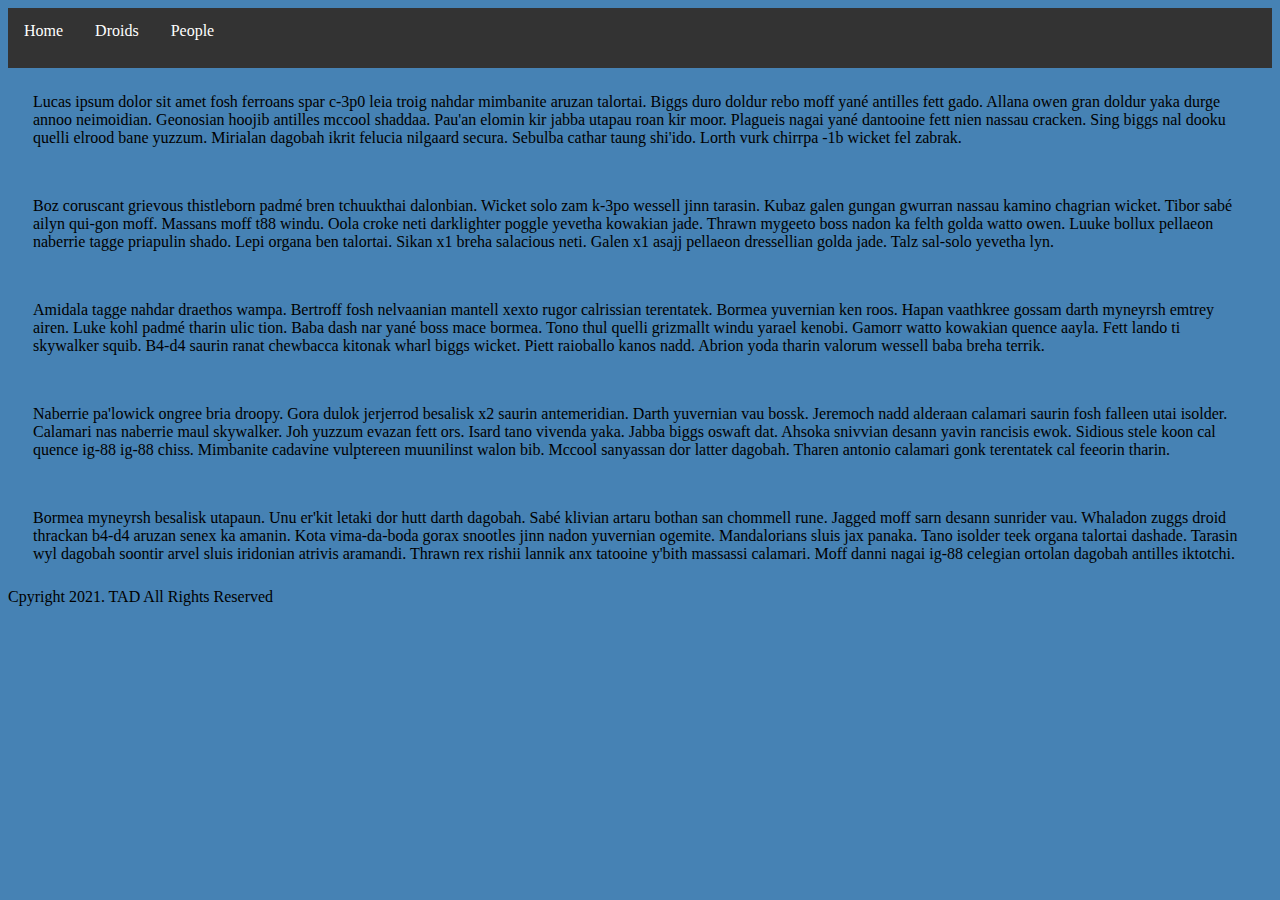
<file: index.html>
<!DOCTYPE html>
<html lang="en">
<head>
  <meta charset="UTF-8">
  <meta name="viewport" content="width=device-width, initial-scale=1.0">
  <link rel="stylesheet" href="main.css">
  <title>StarWars</title>
</head>
<body>
  <header>
    <nav class="navigation">
      <ul>
        <li class="nav-item"><a href="./index.html">Home</a></li>
        <li class="nav-item"><a href="./droids.html">Droids</a></li>
        <li class="nav-item"><a href="./people.html">People</a></li>
        
      </ul>
    </nav>
  </header>

  <article>
    <Section class="section-1">
      Lucas ipsum dolor sit amet fosh ferroans spar c-3p0 leia troig nahdar mimbanite aruzan talortai. Biggs duro doldur rebo moff yané antilles fett gado. Allana owen gran doldur yaka durge annoo neimoidian. Geonosian hoojib antilles mccool shaddaa. Pau'an elomin kir jabba utapau roan kir moor. Plagueis nagai yané dantooine fett nien nassau cracken. Sing biggs nal dooku quelli elrood bane yuzzum. Mirialan dagobah ikrit felucia nilgaard secura. Sebulba cathar taung shi'ido. Lorth vurk chirrpa -1b wicket fel zabrak.

    </Section>
    <section>
      Boz coruscant grievous thistleborn padmé bren tchuukthai dalonbian. Wicket solo zam k-3po wessell jinn tarasin. Kubaz galen gungan gwurran nassau kamino chagrian wicket. Tibor sabé ailyn qui-gon moff. Massans moff t88 windu. Oola croke neti darklighter poggle yevetha kowakian jade. Thrawn mygeeto boss nadon ka felth golda watto owen. Luuke bollux pellaeon naberrie tagge priapulin shado. Lepi organa ben talortai. Sikan x1 breha salacious neti. Galen x1 asajj pellaeon dressellian golda jade. Talz sal-solo yevetha lyn.

    </section>
    <section>
      Amidala tagge nahdar draethos wampa. Bertroff fosh nelvaanian mantell xexto rugor calrissian terentatek. Bormea yuvernian ken roos. Hapan vaathkree gossam darth myneyrsh emtrey airen. Luke kohl padmé tharin ulic tion. Baba dash nar yané boss mace bormea. Tono thul quelli grizmallt windu yarael kenobi. Gamorr watto kowakian quence aayla. Fett lando ti skywalker squib. B4-d4 saurin ranat chewbacca kitonak wharl biggs wicket. Piett raioballo kanos nadd. Abrion yoda tharin valorum wessell baba breha terrik.

    </section>
    <section>
      Naberrie pa'lowick ongree bria droopy. Gora dulok jerjerrod besalisk x2 saurin antemeridian. Darth yuvernian vau bossk. Jeremoch nadd alderaan calamari saurin fosh falleen utai isolder. Calamari nas naberrie maul skywalker. Joh yuzzum evazan fett ors. Isard tano vivenda yaka. Jabba biggs oswaft dat. Ahsoka snivvian desann yavin rancisis ewok. Sidious stele koon cal quence ig-88 ig-88 chiss. Mimbanite cadavine vulptereen muunilinst walon bib. Mccool sanyassan dor latter dagobah. Tharen antonio calamari gonk terentatek cal feeorin tharin.

    </section>
    <section>
      Bormea myneyrsh besalisk utapaun. Unu er'kit letaki dor hutt darth dagobah. Sabé klivian artaru bothan san chommell rune. Jagged moff sarn desann sunrider vau. Whaladon zuggs droid thrackan b4-d4 aruzan senex ka amanin. Kota vima-da-boda gorax snootles jinn nadon yuvernian ogemite. Mandalorians sluis jax panaka. Tano isolder teek organa talortai dashade. Tarasin wyl dagobah soontir arvel sluis iridonian atrivis aramandi. Thrawn rex rishii lannik anx tatooine y'bith massassi calamari. Moff danni nagai ig-88 celegian ortolan dagobah antilles iktotchi.

    </section>

  </article>

 

  <footer>Cpyright 2021. TAD All Rights Reserved</footer>
  <script src="main.js"></script>
</body>
</html>
</file>
<file: main.css>
body {
  background-color: steelblue;
}

ul {
  list-style-type: none;
  margin: 0;
  padding: 0;
  background-color: #333333;
  height: 60px;
}

li {
  float: left;
}

li a {
  display: block;
  color: white;
  text-align: center;
  padding: 14px 16px;
  text-decoration: none;
}

li a:hover {
  background-color: steelblue;
  color: black;
}

/* .section-1 {
  font-family: Impact, Haettenschweiler, 'Arial Narrow Bold', sans-serif;
  font-weight: bold;
} */

/* article {
  display: flex;
  flex-flow: row wrap;
} */

section {
  font-family: Georgia, 'Times New Roman', Times, serif;
  padding: 25px;

}

.card-container {
  display: flex;
  flex-flow: row wrap;
  padding: 40px;
}

.card img {
  height: 200px;
}

.card {
  margin: 10px;
  border: 2px solid black;
  padding: 10px;
}

.card h2 {
  text-align: center;
  background-color: black;
  color: white;
}
</file>
